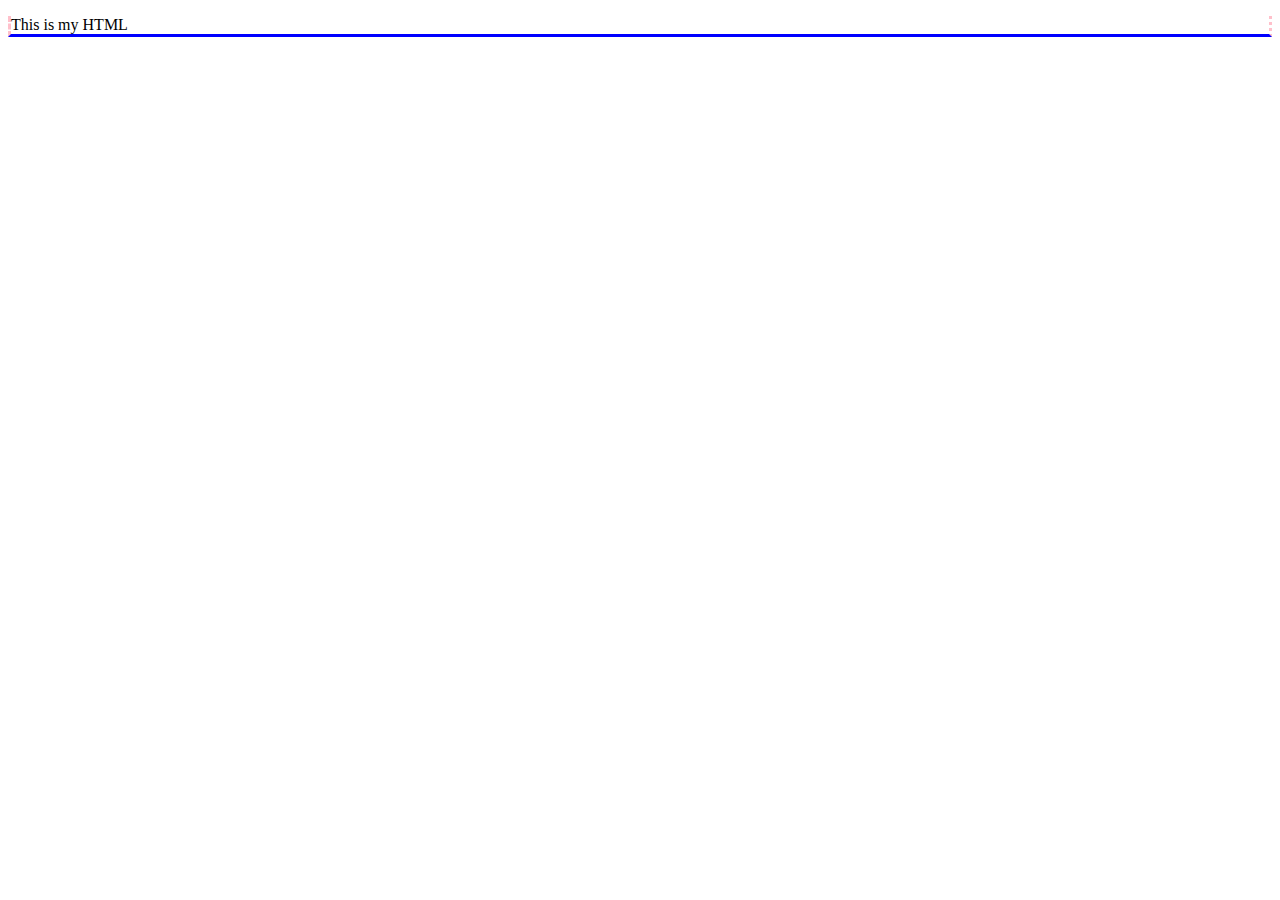
<file: class8/index.html>
<!DOCTYPE html>
<html>
<head>
    <style>
        p {
            /* border-style: solid;
            border-color: green orange red; */
            border-style: double dotted solid dashed;
            border-color: aqua pink blue;
            /* border-radius: blue pink red;  */
            border-top: black;
        }
    </style>
</head>
<body>
    <p>This is my HTML</p>
</body>
</html>
</file>
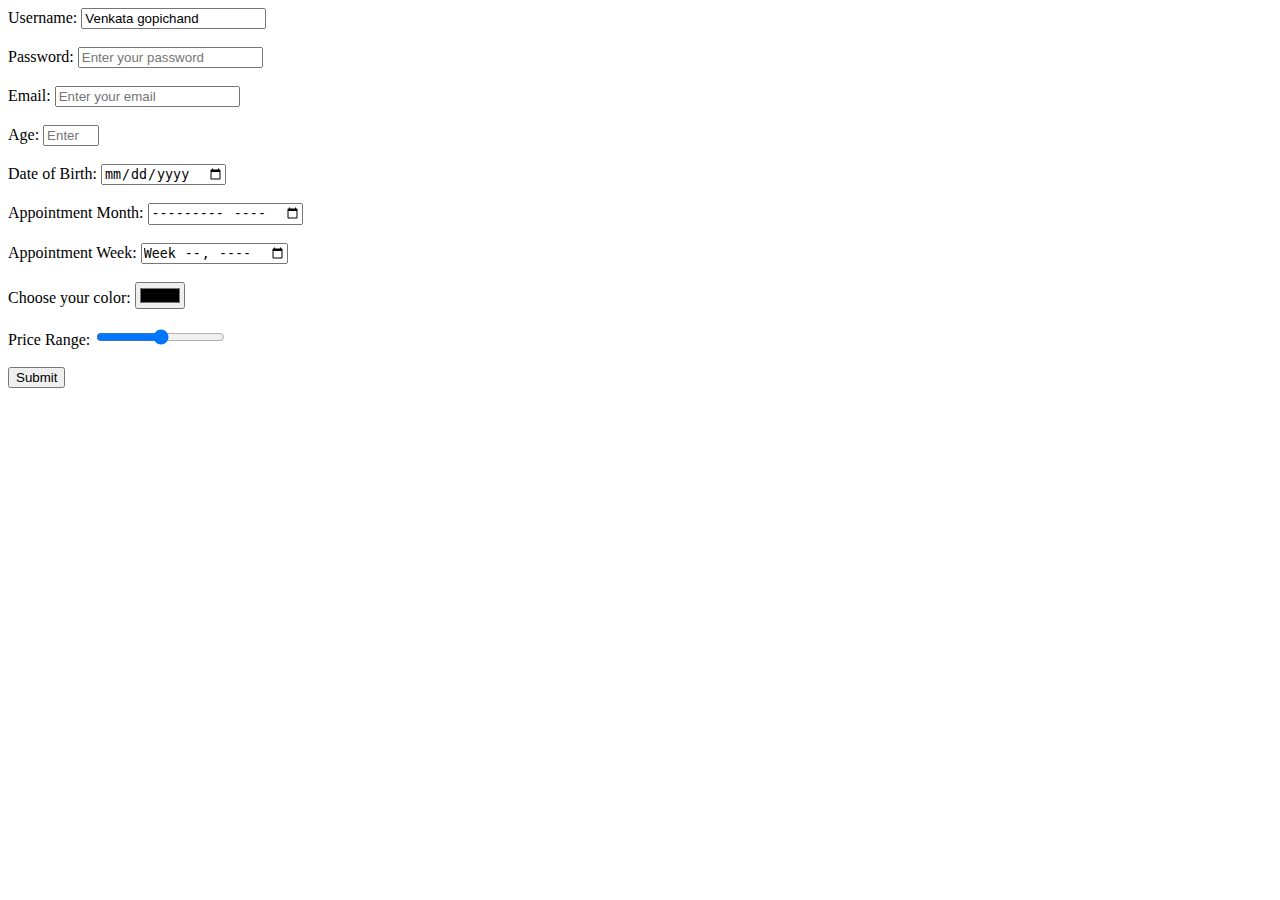
<file: forms.html>
<!DOCTYPE html>
<head>

</head>
<body>
 <form>
  <label for="name">Username:</label>
  <input type="text" placeholder="Enter your Name" id="name" name="username" value="Venkata gopichand">
  
  <br><br>

  <label for="pwd">Password:</label>
  <input type="password" placeholder="Enter your password" id="pwd" name="password">
  
  <br><br>

  <label for="email">Email:</label>
  <input type="email" placeholder="Enter your email" id="email" name="email">
  
  <br><br>

  <label for="age">Age:</label>
  <input type="number" placeholder="Enter your Age" id="age" name="age" min="18" max="50">
  
  <br><br>

  <label for="dob">Date of Birth:</label>
  <input type="date" id="dob" name="dob">
    <br><br>

  <label for="appointment">Appointment Month:</label>
  <input type="month" id="appointment" name="appointment">

  <br><br>

  <label for="appointment">Appointment Week:</label>
  <input type="week" id="appointment" name="appointment">

  <br><br>

  <label for="color">Choose your color:</label>
  <input type="color" id="color" name="color">

  <br><br>

  <label for="price">Price Range:</label>
  <input type="range" id="price" name="price">

  <br><br>

  <button>Submit</button>
</form>


    
</body>
</html>
</file>
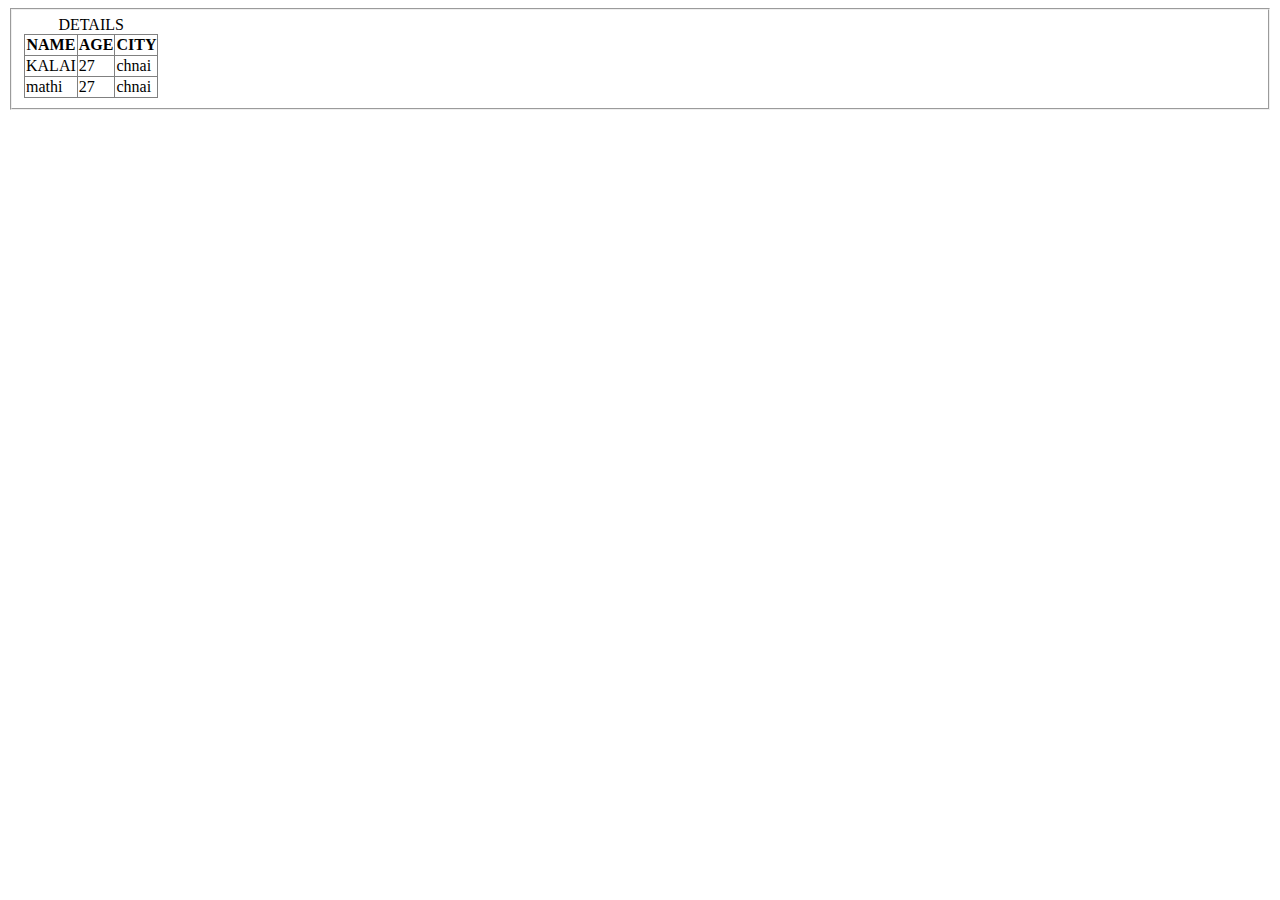
<file: tables.html>
<!DOCTYPE html>
<head>

</head>
<body>
    <fieldset>
          <table border="1" style="border-collapse: collapse;">
        <caption>DETAILS</caption>
        <tr>
           
                <th>NAME</th>
                <th>AGE</th>
                <th>CITY</th>
            
        </tr>
        <tr>
            <td>KALAI</td>
            <td>27</td>
            <td>chnai</td>
        </tr>
         <tr>
            <td>mathi</td>
            <td>27</td>
            <td>chnai</td>
        </tr>
    </table>
    </fieldset>
  
    
</body>
</html>
</file>
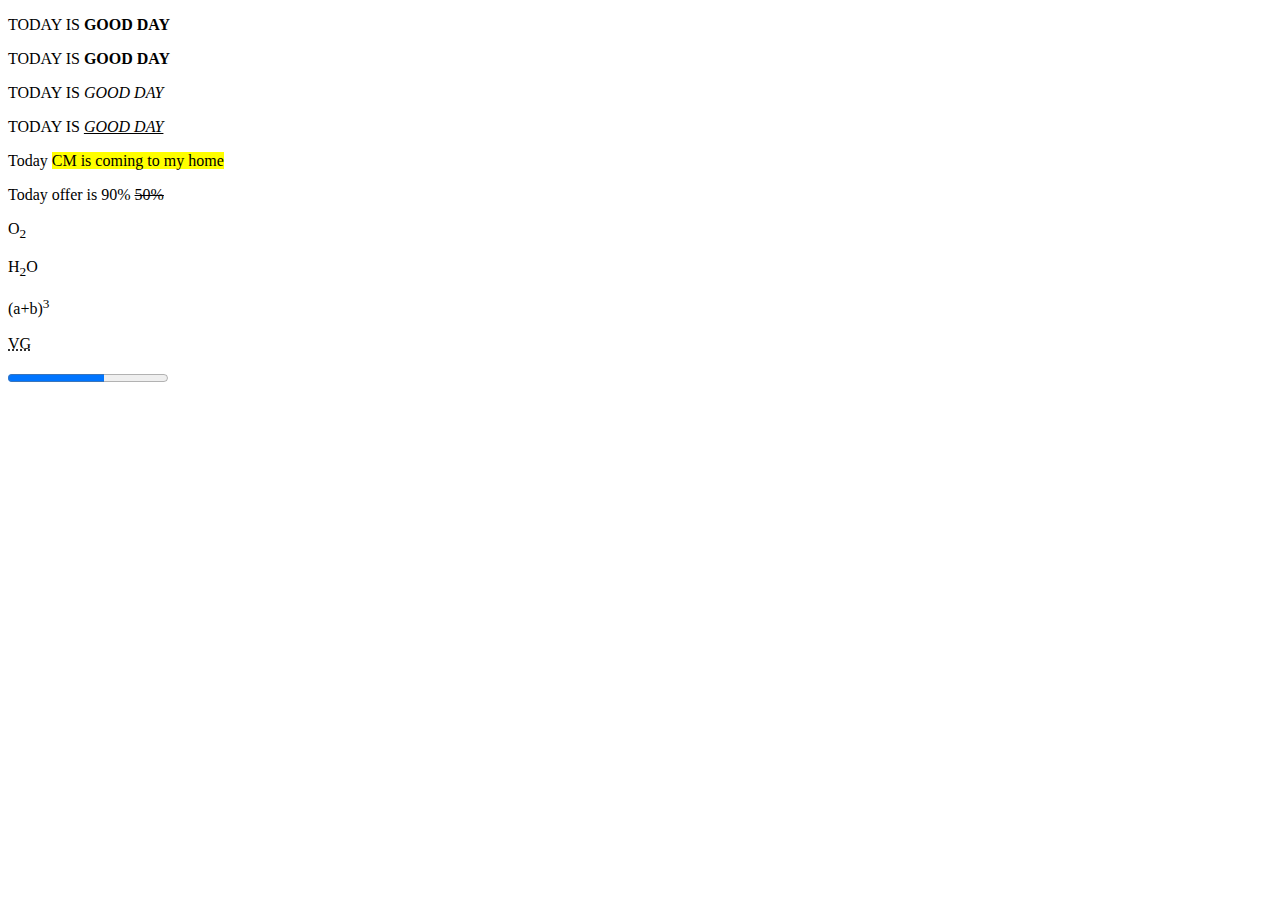
<file: tag.html>
<!DOCTYPE html>
<html>
<head>
    <title>Tags</title>
    <link rel="icon" href="https://static.vecteezy.com/system/resources/thumbnails/014/018/561/small_2x/amazon-logo-on-transparent-background-free-png.png">
    <meta name="description" content="Amazon.in: Online Shopping India - Buy mobiles, laptops, cameras, books, watches, apparel, shoes and e-Commerce">
    <meta name="keywords" content="toys, AC, buy online">
</head>
<body>

    <!-- <p>"TODAY IS GOOD DAY"</p>
    <q>TODAY IS GOOD DAY</q> -->

    <p>TODAY IS <b>GOOD DAY</b></p>
    <p>TODAY IS <strong>GOOD DAY</strong></p>
    <p>TODAY IS <i>GOOD DAY</i></p>
    <p>TODAY IS <em><u>GOOD DAY</u></em></p>
    <p>Today <mark>CM is coming to my home</mark></p>

    <p>Today offer is 90% <del>50%</del></p>
    <p>O<sub>2</sub></p>
    <p>H<sub>2</sub>O</p>
    <p>(a+b)<sup>3</sup></p>

    <p><abbr title="Venkata Gopichand">VG</abbr></p>

    <progress value="60" max="100"></progress>

</body>
</html>
</file>
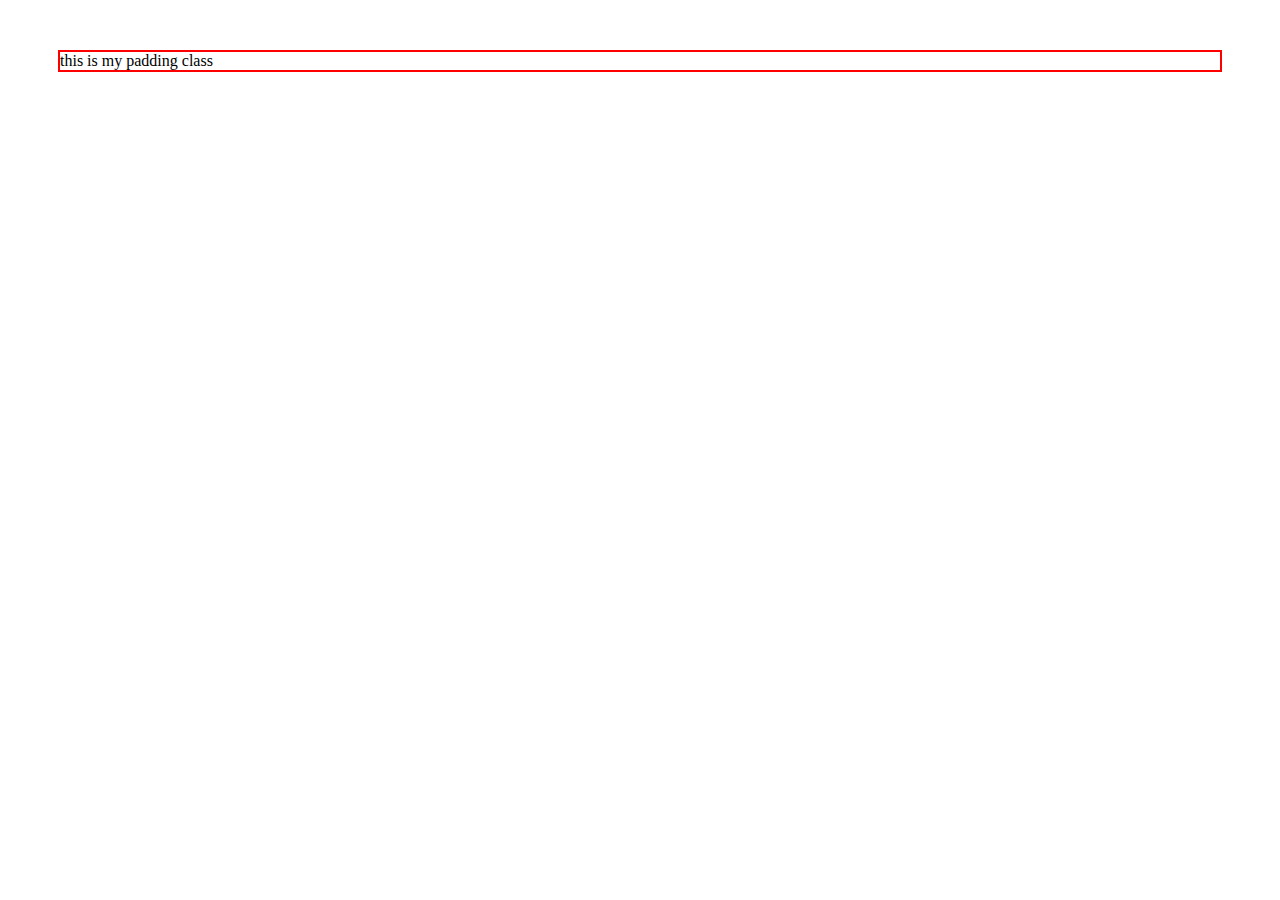
<file: class8/margin.html>
<html>
    <head>
        <style>
            p{
                border: 2px solid red;
                margin: 10px;
                margin-left: 20px;
                margin-bottom: 30px;
                margin-right: 40px;
                margin-top: 50px;
                margin: 50px;
            }
        </style>

    </head>
    <body>
        <p>this is my padding class</p>
    </body>
</html>
</file>
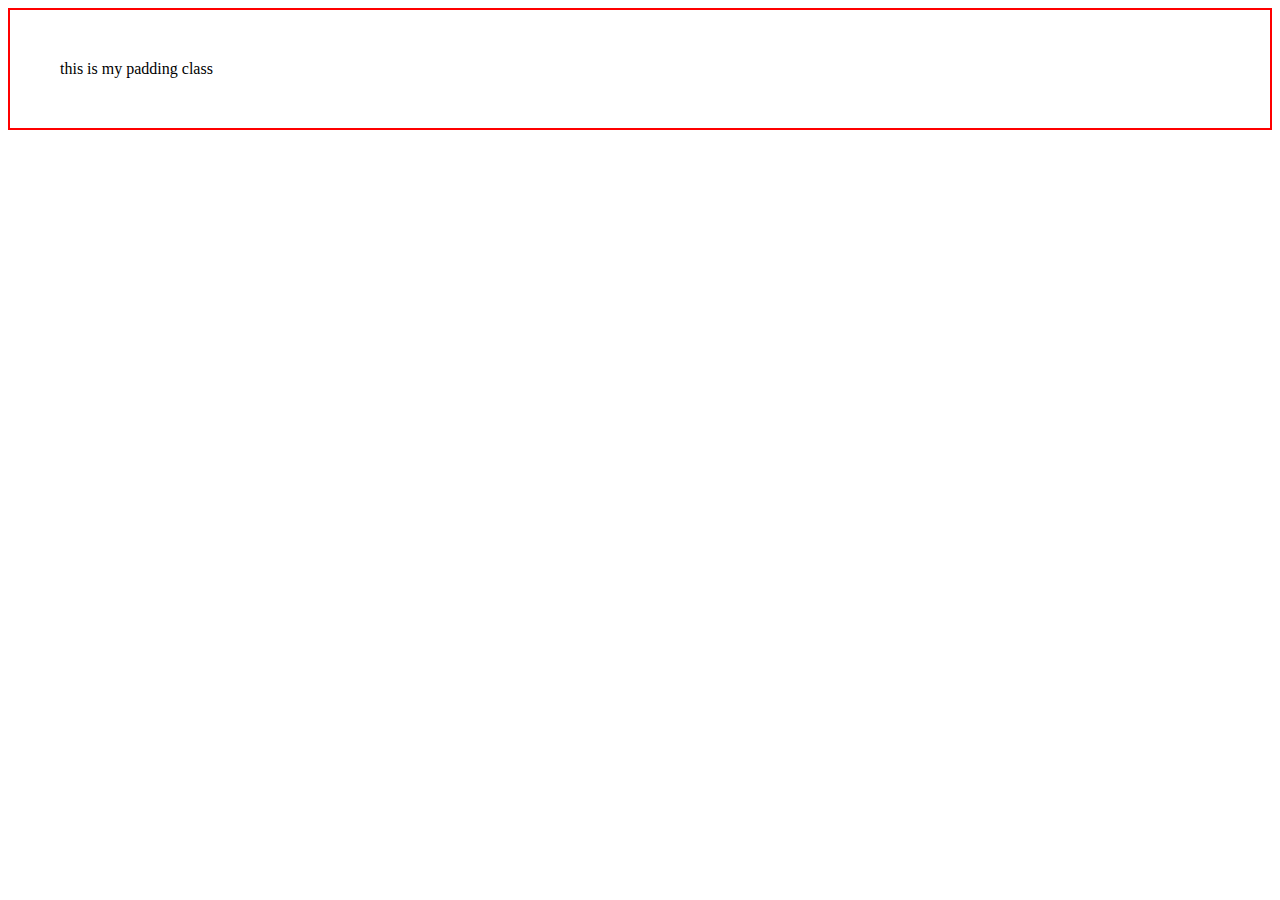
<file: class8/padding.html>
<html>
    <head>
        <style>
            p{
                border: 2px solid red;
                padding: 10px;
                padding-left: 20px;
                padding-bottom: 30px;
                padding-right: 40px;
                padding-top: 50px;
                padding: 50px;
            }
        </style>

    </head>
    <body>
        <p>this is my padding class</p>
    </body>
</html>
</file>
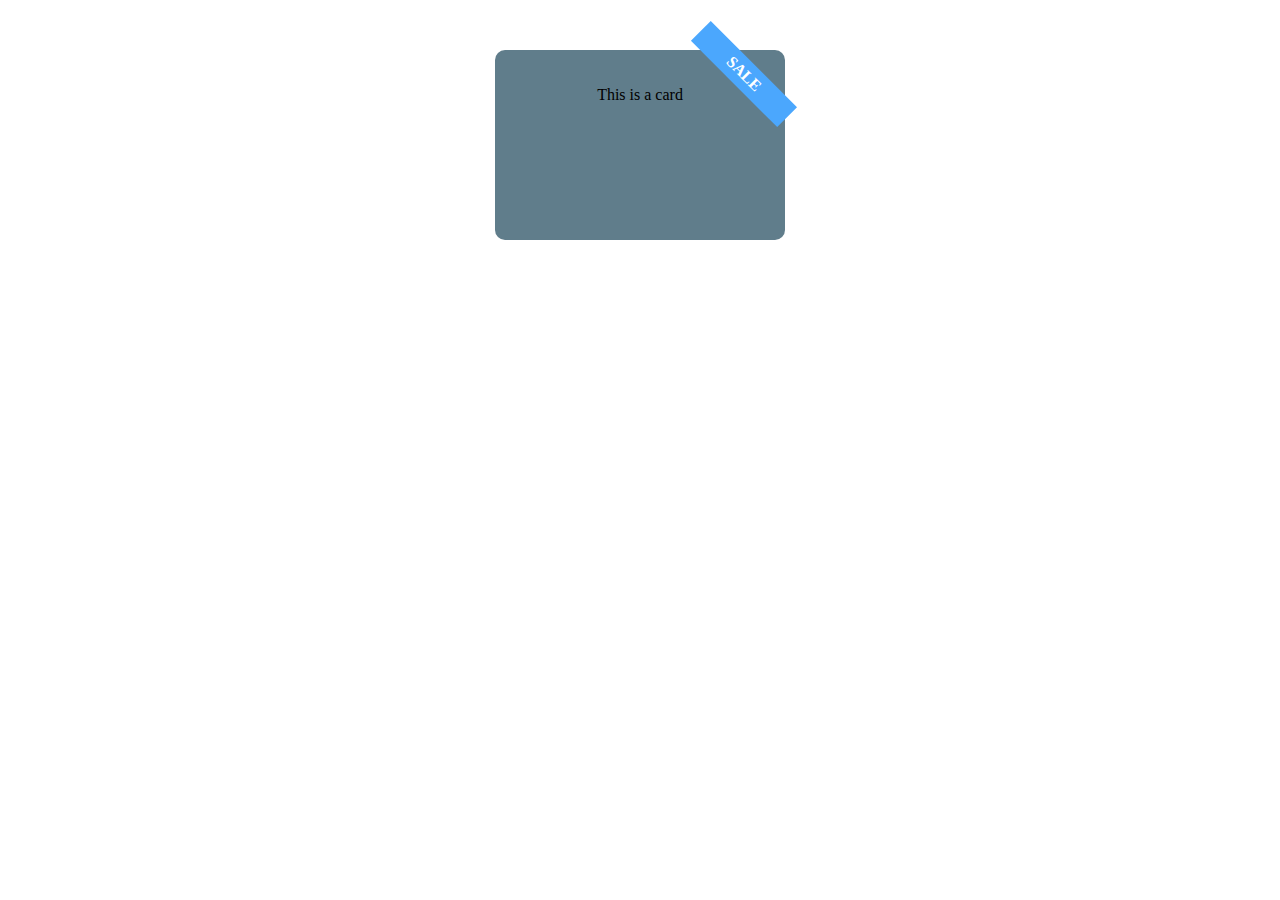
<file: class8/relativeAbs.html>
<!DOCTYPE html>
<html>
<head>
  <style>
    .card {
      position: relative;
      margin: 50px auto;
      border-radius: 10px;
      width: 250px;
      height: 150px;
      background-color: #607D8B;
      text-align: center;
      padding: 20px;
    }

    .ribbon {
      background: #4ba7fd;
      color: white;
      text-align: center;
      font-weight: bold;
      transform: rotate(45deg);
      position: absolute;
      top: 10px;
      right: -20px;
      padding: 5px 40px;
    }
  </style>
</head>
<body>

  <div class="card">
    <div class="ribbon">SALE</div>
    <p>This is a card</p>
  </div>

</body>
</html>
</file>
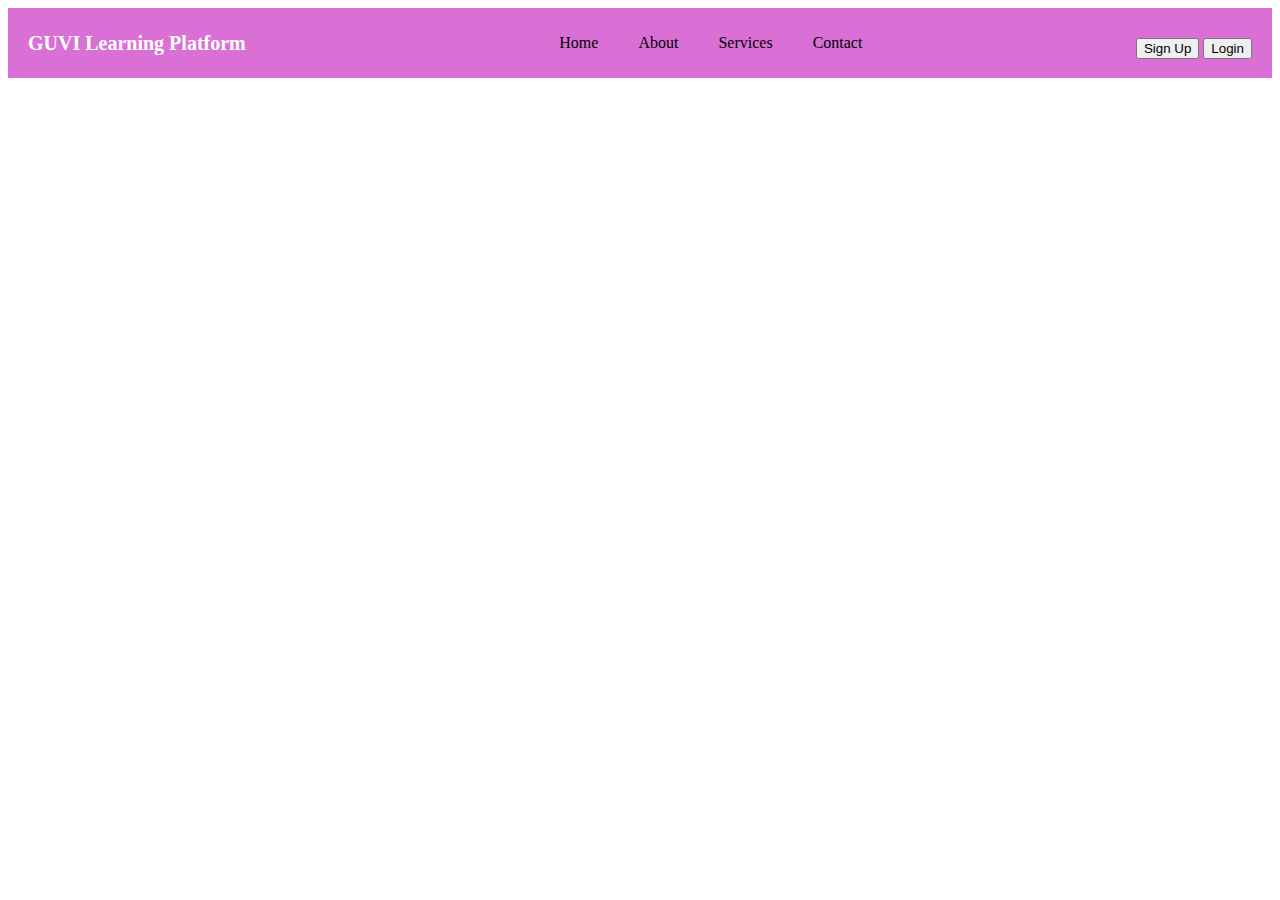
<file: class8/flex/flexExample.html>
<!DOCTYPE html>
<html>
<head>
  <title>Flexbox Navigation Bar</title>
  <style>


    .flex-container {
      display: flex;
      justify-content: space-between;
      align-items: center;
      background-color: orchid;
      padding: 10px 20px;
    }

    .logo {
      font-weight: bold;
      color: white;
      font-size: 20px;
    }

    .menu {
      display: flex;
      gap: 40px;
      list-style-type: none;
    
    }

   

      button {
        margin-top: 10px;
      }
    
  </style>
</head>
<body>

  <div class="flex-container">
    <div class="logo">GUVI Learning Platform</div>
    
    <ul class="menu">
      <li>Home</li>
      <li>About</li>
      <li>Services</li>
      <li>Contact</li>
    </ul>

    <div>
      <button>Sign Up</button>
      <button>Login</button>
    </div>
  </div>

</body>
</html>
</file>
